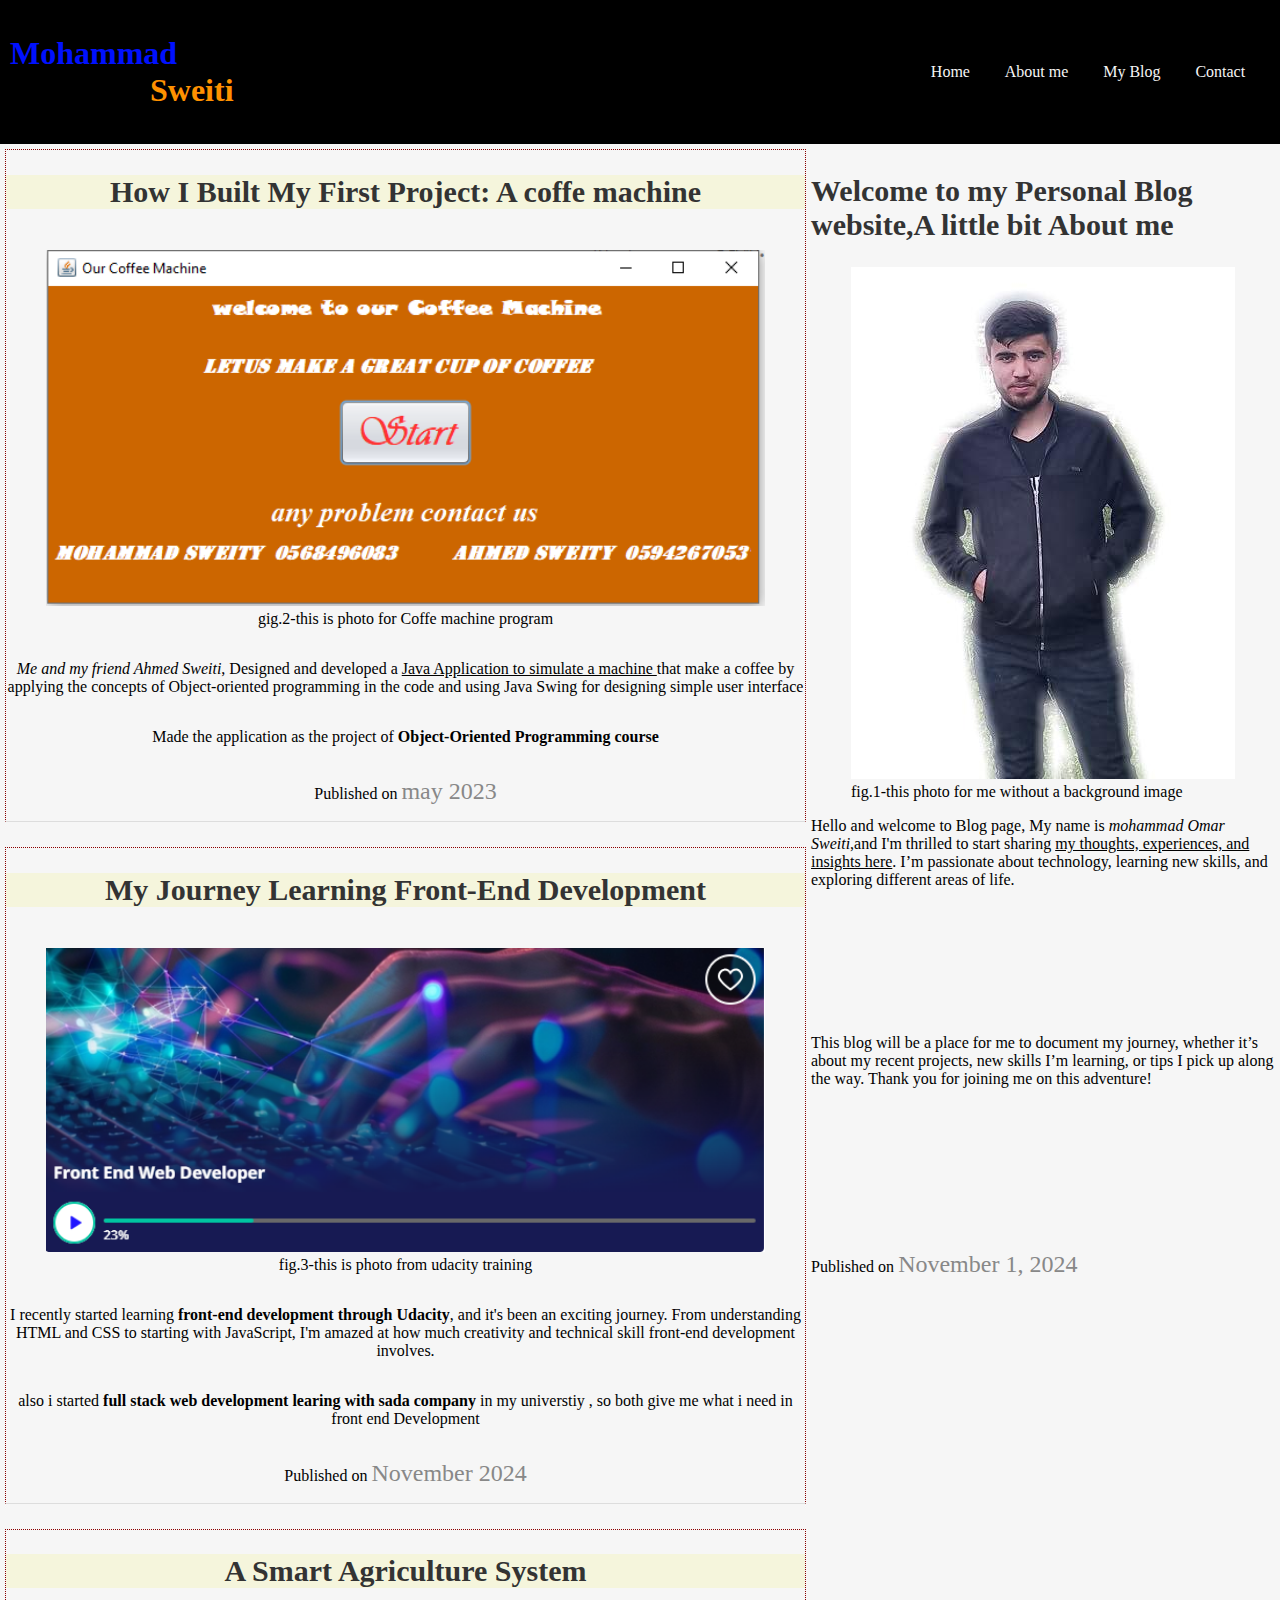
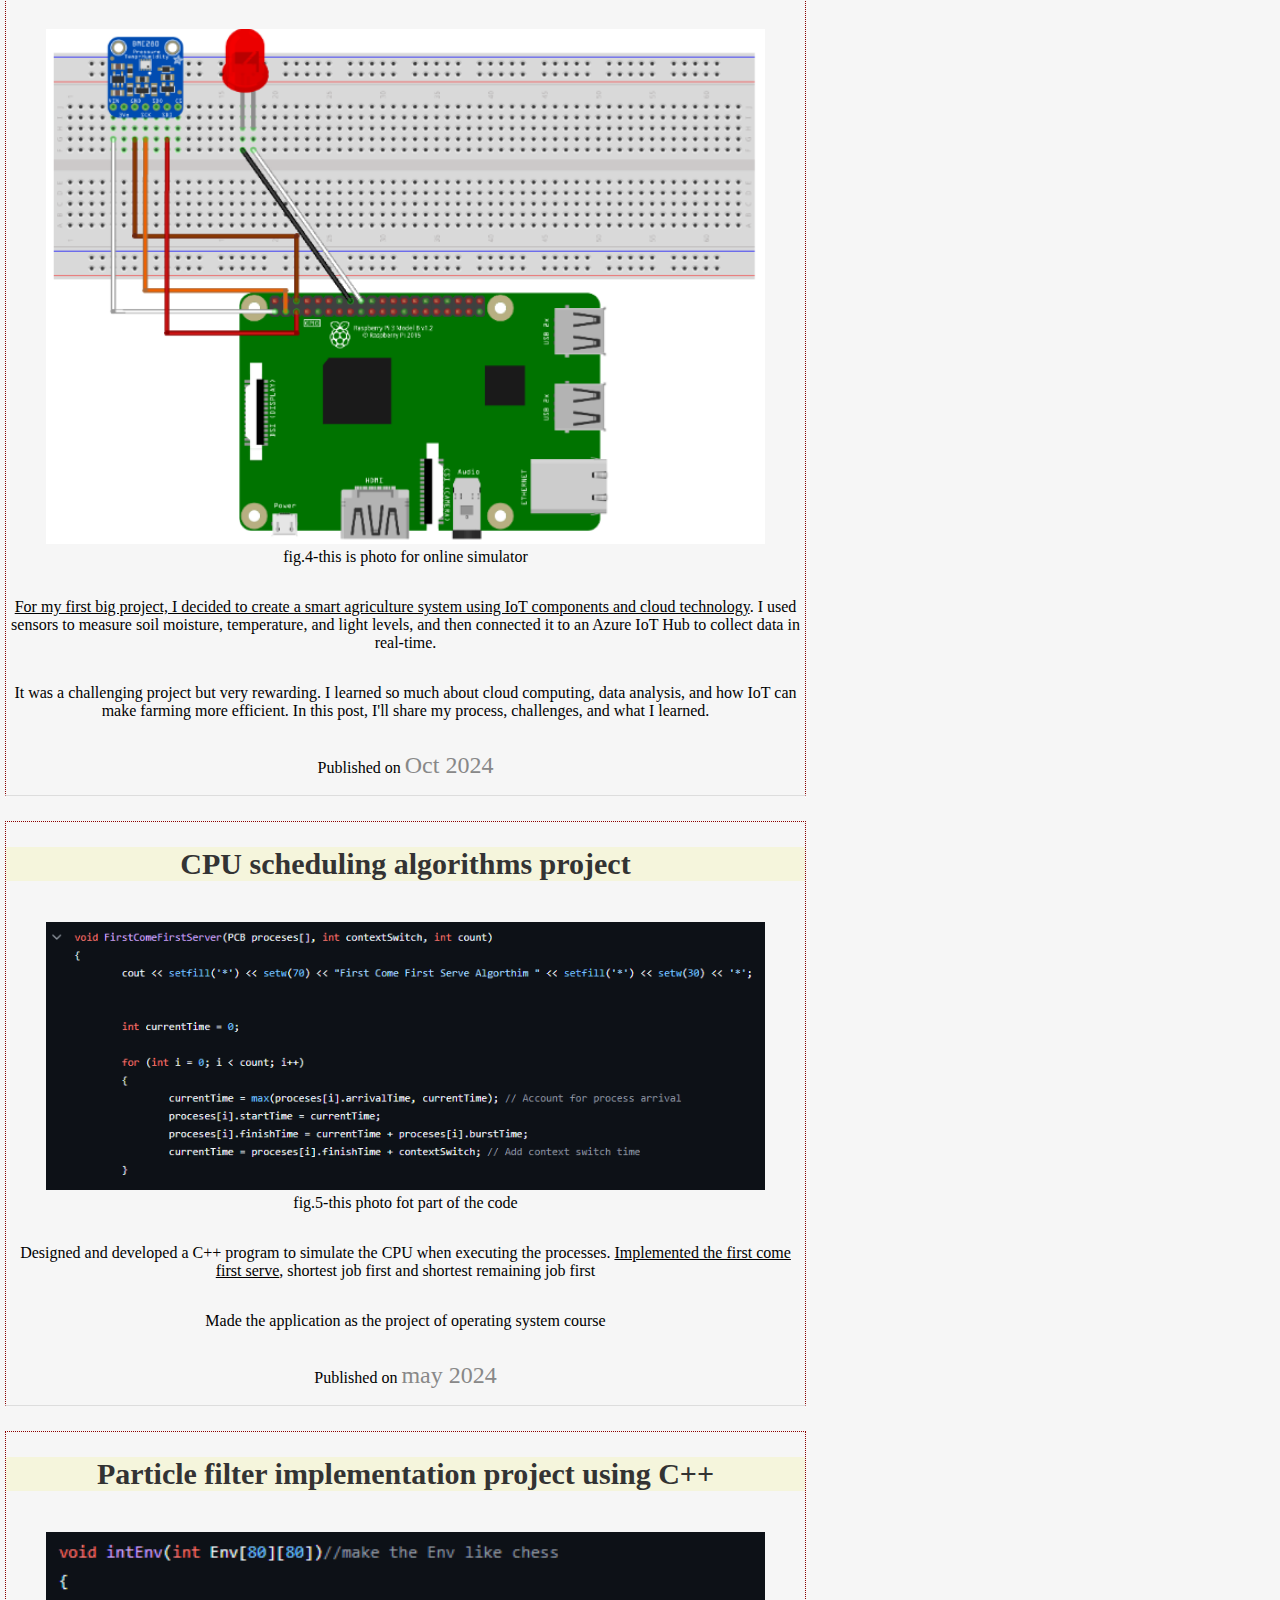
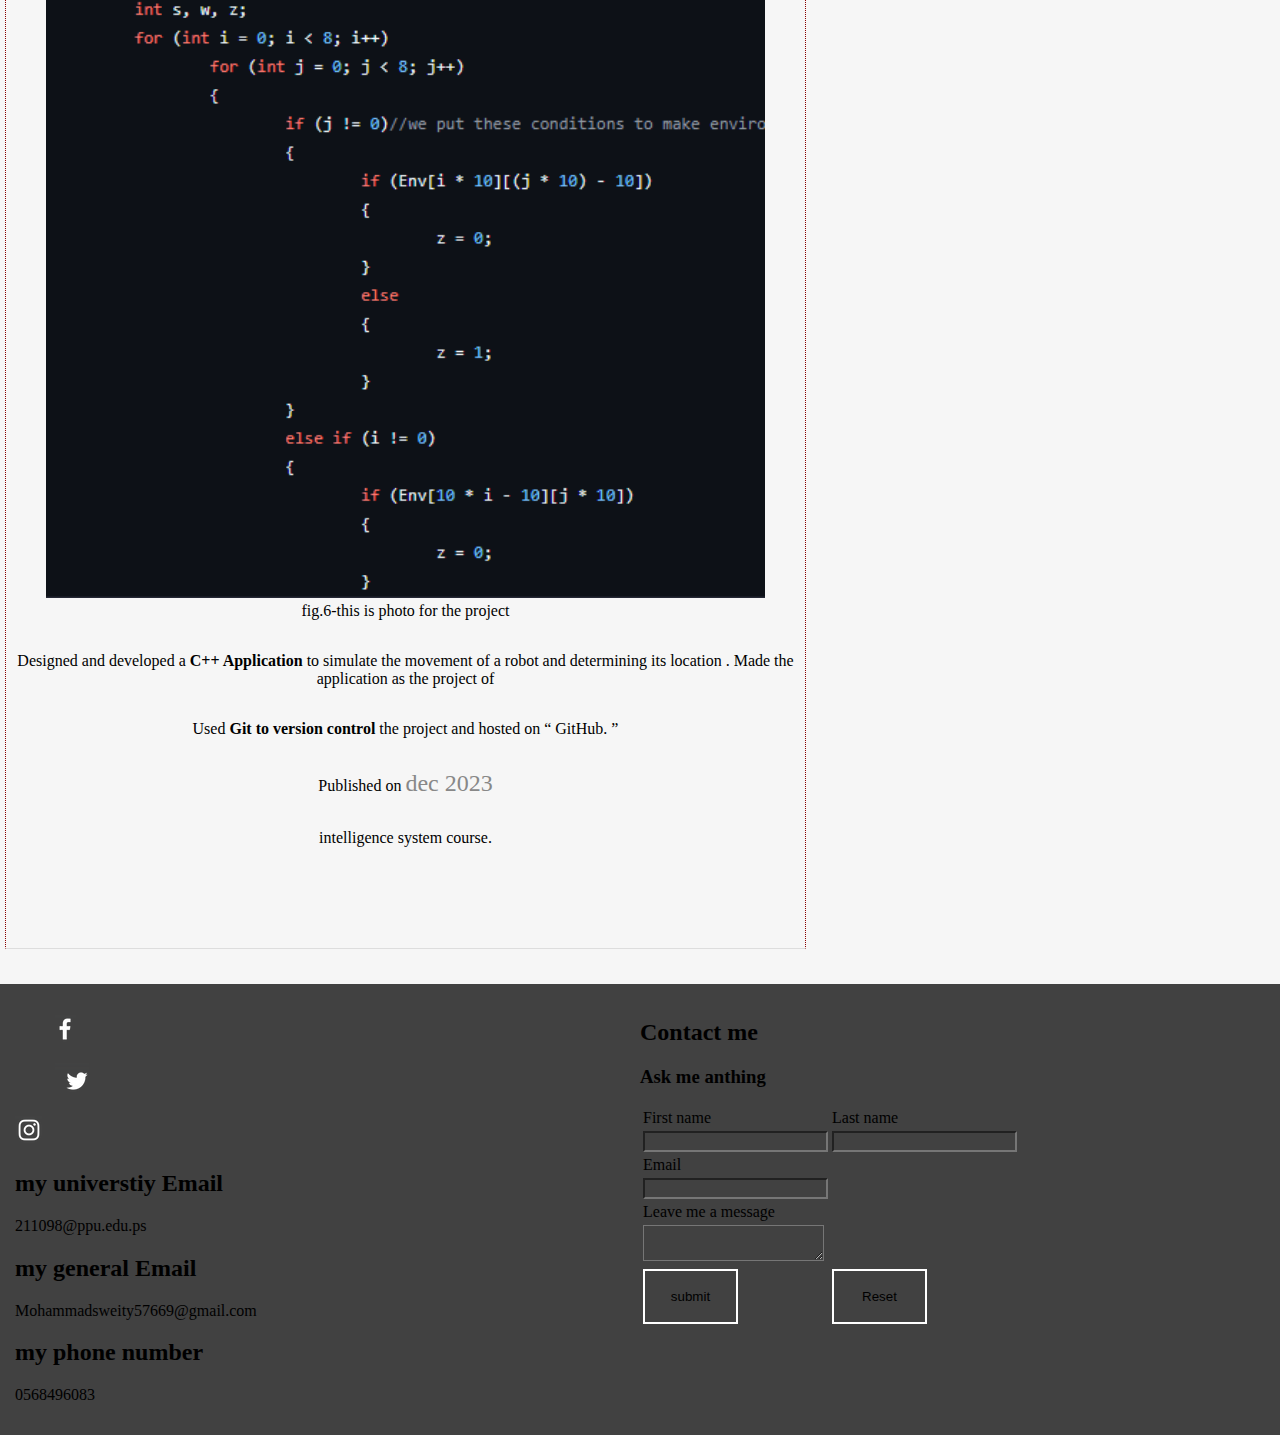
<file: index.html>
<!DOCTYPE html>
<html lang="en">
  <head>
    <meta charset="UTF-8" />
    <meta name="viewport" content="width=device-width, initial-scale=1.0" />
    <meta name="author" content="Mohammad Sweiti" />
    <meta
      name="description"
      content="this is my personal blog page, I'm sharing here my education, learing ,hopies and any thing related to me"
    />
    <title>Mohammad Sweiti</title>
    <link rel="stylesheet" href="./CSS/style1.css" />
    <link rel="stylesheet" href="./CSS/blog-style.css" />
    <link rel="stylesheet" href="./CSS/footer-desing.css" />
  </head>
  <body>
    <header>
      <h1>
        <a class="name" href="index.html">
          Mohammad <br />
          <span class="logo"> Sweiti</span></a
        >
      </h1>
      <nav>
        <ul>
          <li>
            <a href="index.html">Home</a>
            <a href="./html/about-me.html">About me </a>
            <a href="./html/blogs.html">My Blog</a>
            <a href="#Contact">Contact</a>
          </li>
        </ul>
      </nav>
    </header>
    <main class="content">
      <section class="posts-me">
        <h2 class="heading-me">
          Welcome to my <b>Personal Blog website</b>,A little bit About me
        </h2>
        <figure>
        <img class="post-img-me" src="./assets/me.jpeg" alt="my photo" />
        <figcaption>fig.1-this photo for me without a background image </figcaption>
      </figure>
        <p class="par1-me">
          Hello and welcome to Blog page, My name is
          <em> mohammad Omar Sweiti</em>,and I'm thrilled to start sharing
          <u> my thoughts, experiences, and insights here</u>. I’m passionate
          about technology, learning new skills, and exploring different areas
          of life.
        </p>
        <p class="par2-me">
          This blog will be a place for me to document my journey, whether it’s
          about my recent projects, new skills I’m learning, or tips I pick up
          along the way. Thank you for joining me on this adventure!
        </p>
        <p class="par3-me">
          Published on <span class="date">November 1, 2024</span>
        </p>
      </section>
      <aside class="first-aside">
        <section class="posts">
          <h2 class="heading">
            How I Built My <strong>First Project</strong>: A coffe machine
          </h2>
          <figure>
          <img
            class="post-img"
            src="./assets/CoffeMachine.png"
            alt="Coffee machine photo"
          />
          <figcaption>gig.2-this is photo for Coffe machine program</figcaption>
        </figure>
          <p class="par1">
            <i> Me and my friend Ahmed Sweiti</i>, Designed and developed a
            <u> Java Application to simulate a machine </u>that make a coffee by
            applying the concepts of Object-oriented programming in the code and
            using Java Swing for designing simple user interface
          </p>
          <p class="par2">
            Made the application as the project of
            <b>Object-Oriented Programming course</b>
          </p>
          <p class="par3">Published on <span class="date">may 2023 </span></p>
        </section>
        <section class="posts">
          <h2 class="heading">My Journey Learning Front-End Development</h2>
          <figure>
          <img
            class="post-img"
            src="./assets/front-end.png"
            alt="Coffee machine photo"
          />
          <figcaption>fig.3-this is photo from udacity training</figcaption>
        </figure>
          <p class="par1">
            I recently started learning
            <b>front-end development through Udacity</b>, and it's been an
            exciting journey. From understanding HTML and CSS to starting with
            JavaScript, I'm amazed at how much creativity and technical skill
            front-end development involves.
          </p>
          <p class="par2">
            also i started
            <b> full stack web development learing with sada company</b> in my
            universtiy , so both give me what i need in front end Development
          </p>
          <p class="par3">
            Published on <span class="date">November 2024 </span>
          </p>
        </section>
        <section class="posts">
          <h2 class="heading">A Smart Agriculture System</h2>
          <figure>
          <img
            class="post-img"
            src="./assets/rapbery pi.png"
            alt="Coffee machine photo"
          />
          <figcaption>fig.4-this is photo for online simulator </figcaption>
        </figure>
          <p class="par1">
            <u>
              For my first big project, I decided to create a smart agriculture
              system using IoT components and cloud technology</u
            >. I used sensors to measure soil moisture, temperature, and light
            levels, and then connected it to an Azure IoT Hub to collect data in
            real-time.
          </p>
          <p class="par2">
            It was a challenging project but very rewarding. I learned so much
            about cloud computing, data analysis, and how IoT can make farming
            more efficient. In this post, I'll share my process, challenges, and
            what I learned.
          </p>
          <p class="par3">Published on <span class="date">Oct 2024 </span></p>
        </section>
        <section class="posts">
          <h2 class="heading">CPU scheduling algorithms project</h2>
          <figure>
          <img class="post-img" src="./assets/cpu.png" alt="c++ code" />
          <figcaption>fig.5-this photo fot part of the code</figcaption>
        </figure>
          <p class="par1">
            Designed and developed a C++ program to simulate the CPU when
            executing the processes.
            <u> Implemented the first come first serve</u>, shortest job first
            and shortest remaining job first
          </p>
          <p class="par2">
            Made the application as the project of operating system course
          </p>
          <p class="par3">Published on <span class="date">may 2024 </span></p>
        </section>
        <section class="posts">
          <h2 class="heading">
            Particle filter implementation project using C++
          </h2>
          <figure>
          <img class="post-img" src="./assets/particle.png" alt="c++ code" />
          <figcaption>fig.6-this is photo for the project</figcaption>
        </figure>
          <p class="par1">

            Designed and developed a <b> C++ Application </b>to simulate the
            movement of a robot and determining its location . Made the
            application as the project of <blockquote cite="https://reg.ppu.edu"> intelligence system course.</blockquote>
          </p>
          <p class="par2">
            Used <b> Git to version control</b> the project and hosted on
            <q cite="www.github.com">
            GitHub.
          </q>
          </p>
          <p class="par3">Published on <span class="date">dec 2023</span></p>
        </section>
      </aside>
    </main>
    <footer>
      <aside class="second-aside">
        <section class="socail-media">
        <blockquote cite="www.facebook.com">  <a href=""><img src="../assets/facebook.png" alt="facebook" /></a></blockquote>
        <blockquote cite="www.instegram.com">  <a href=""><img src="../assets/telegram.png" alt="telegram" /></a></blockquote>
          <a href=""><img src="../assets/ins.png" alt="instegram" /></a>
        </section>
        <h2>my universtiy Email</h2>
        <p>211098@ppu.edu.ps</p>
        <h2>my general Email</h2>
        <p>Mohammadsweity57669@gmail.com</p>
        <h2>my phone number</h2>
        <p>0568496083</p>
      </aside>
      <section class="right-footer" id="Contact">
        <h2>Contact me</h2>
        <h3>Ask me anthing</h3>
        <form action="">
          <table>
            <tbody>
              <tr>
                <td><label for="fname">First name </label></td>
                <td><label for="Lname">Last name </label></td>
              </tr>
              <tr>
                <td><input type="text" name="fname" id="fname" /></td>
                <td><input type="text" name="lname" id="Lname" /></td>
              </tr>
              <tr>
                <td colspan="2"><label for="Cemail">Email</label></td>
              </tr>
              <tr>
                <td colspan="2">
                  <input type="email" id="Cemail" name="email" required />
                </td>
              </tr>
              <tr>
                <td colspan="2">
                  <label for="mes">Leave me a message </label>
                </td>
              </tr>
              <tr>
                <td colspan="2">
                  <textarea name="message" id="mes"></textarea>
                </td>
              </tr>
            </tbody>
            <tfoot>
              <tr>
                <td>
                  <input type="submit" value="submit" />
                </td>
                <td>
                  <input type="reset" />
                </td>
              </tr>
            </tfoot>
          </table>
        </form>
      </section>
    </footer>
  </body>
</html>
</file>
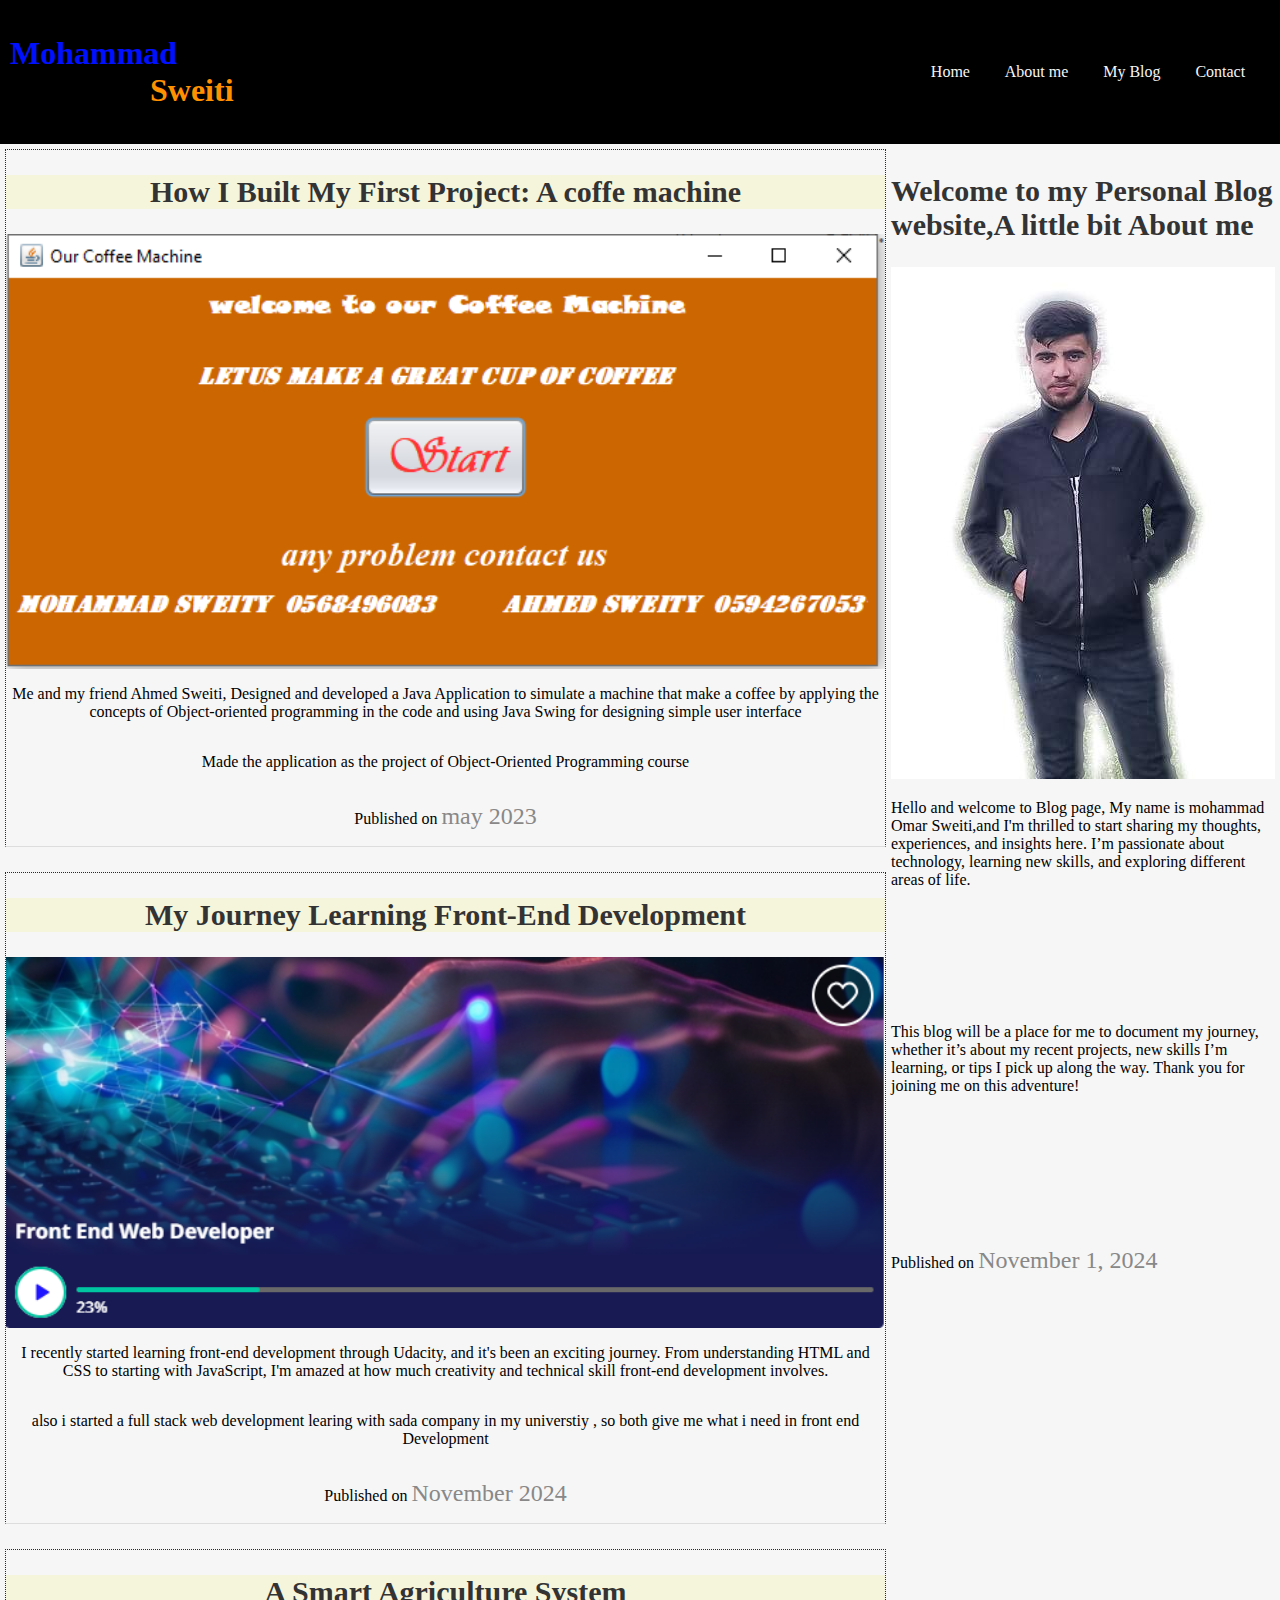
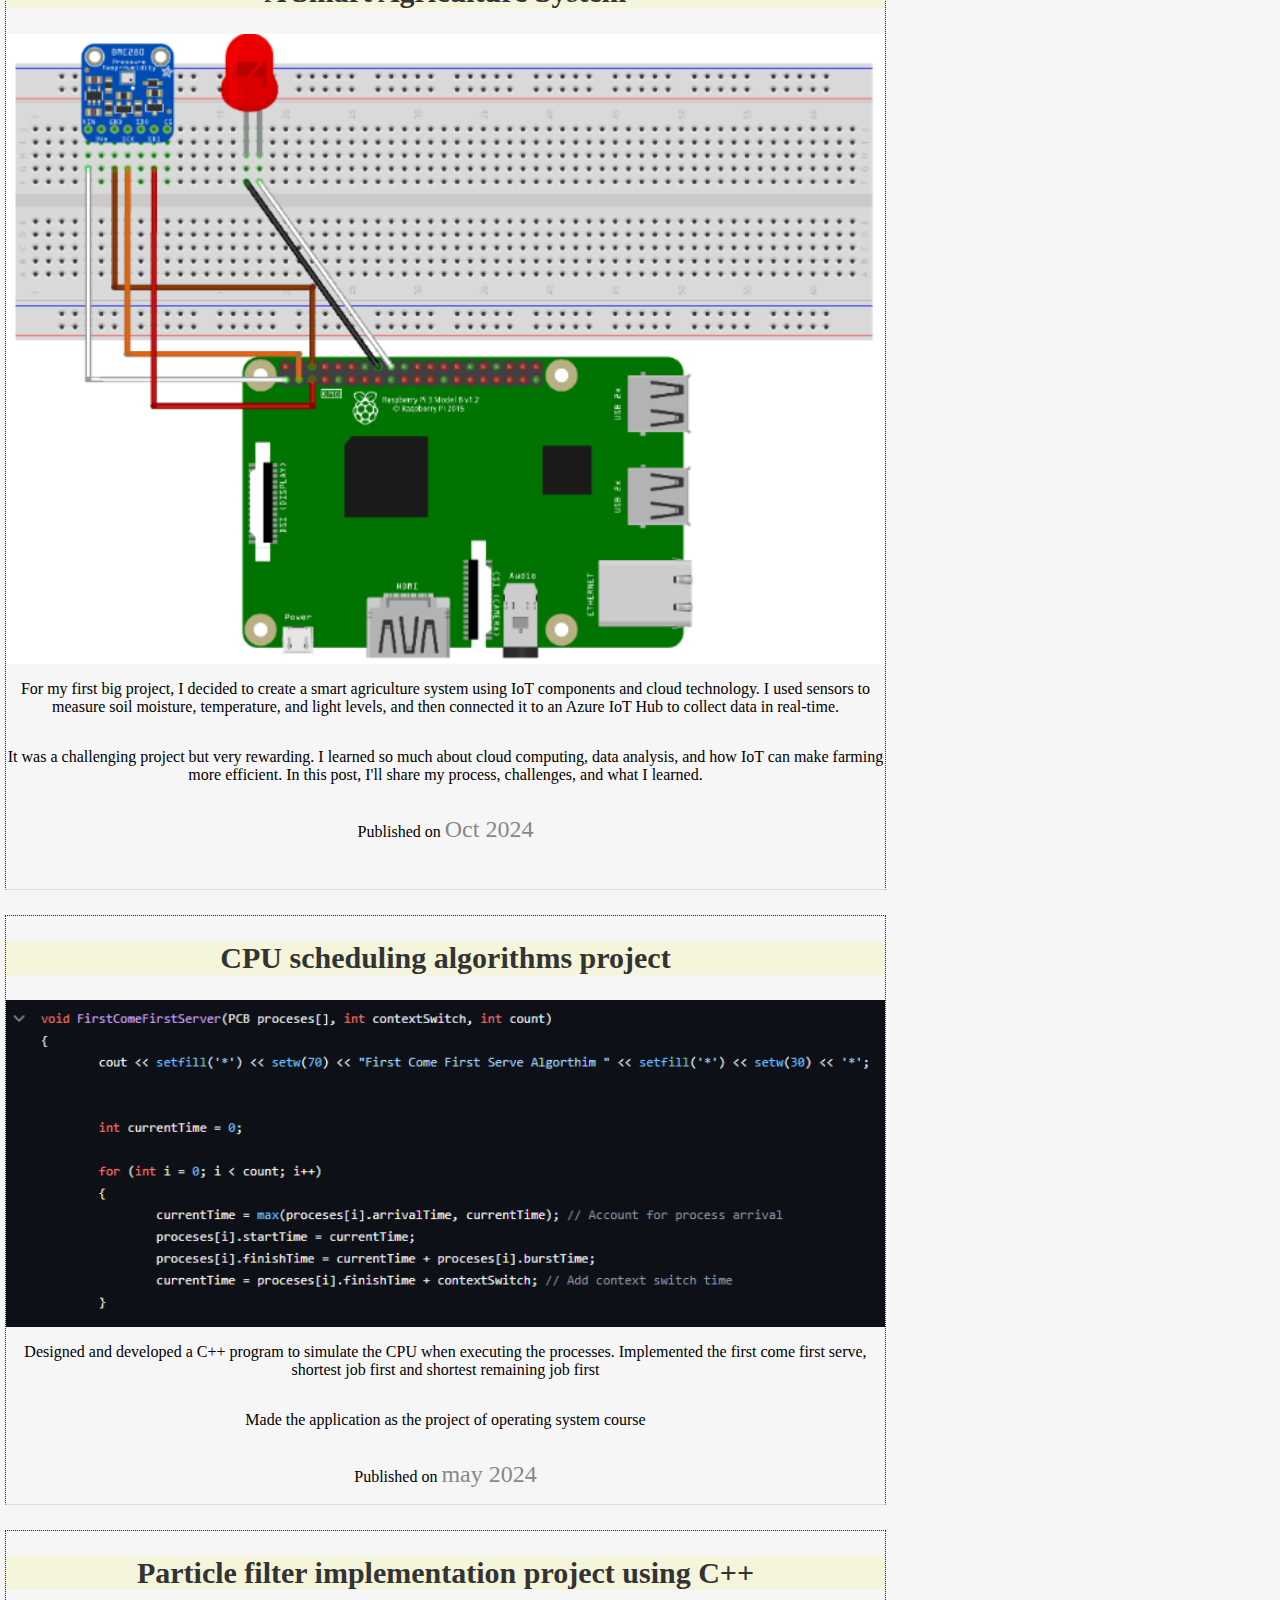
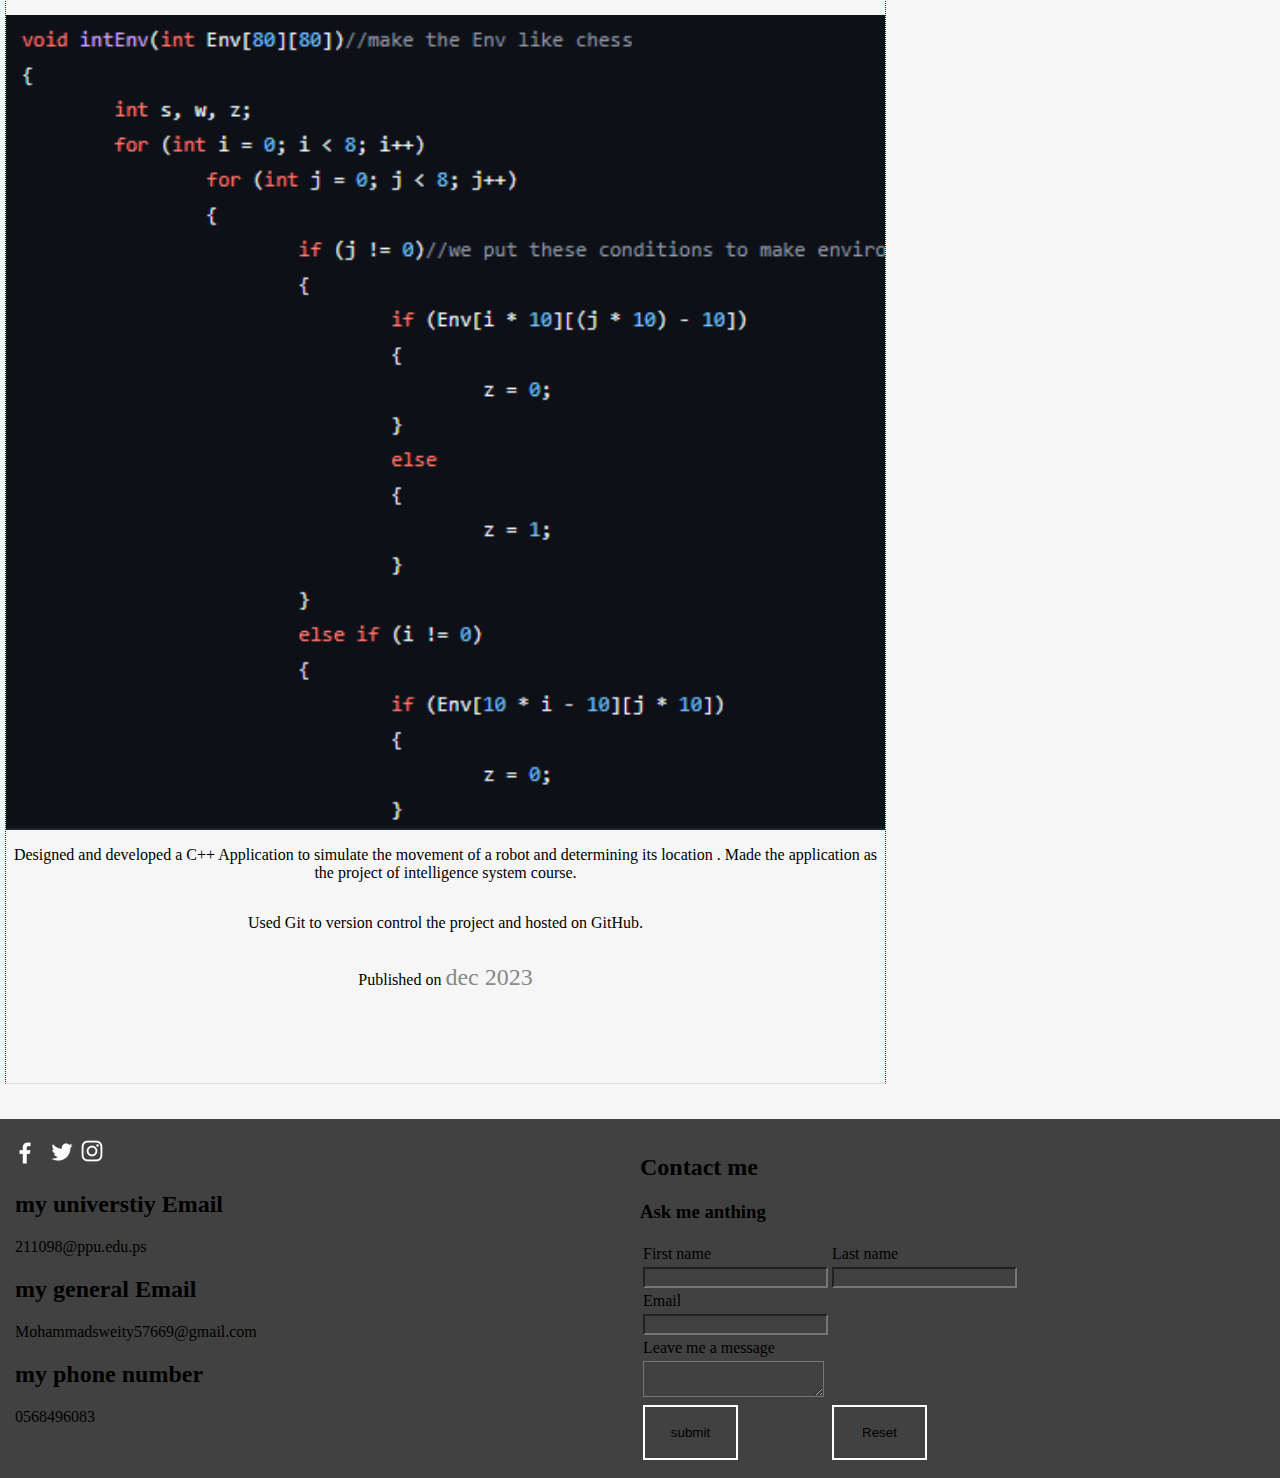
<file: html/index.html>
<!DOCTYPE html>
<html lang="en">
  <head>
    <meta charset="UTF-8" />
    <meta name="viewport" content="width=device-width, initial-scale=1.0" />
    <meta name="author" content="Mohammad Sweiti" />
    <meta
      name="description"
      content="this is my personal blog page, I'm sharing here my education, learing ,hopies and any thing related to me"
    />
    <title>Mohammad Sweiti</title>
    <link rel="stylesheet" href="../CSS/style1.css" />
    <link rel="stylesheet" href="../CSS/blog-style.css" />
    <link rel="stylesheet" href="../CSS/footer-desing.css" />
  </head>
  <body>
    <header>
      <h1>
        <a class="name" href="index.html">
          Mohammad <br />
          <span class="logo"> Sweiti</span></a
        >
      </h1>
      <nav>
        <ul>
          <li>
            <a href="index.html">Home</a>
            <a href="about-me.html">About me </a>
            <a href="blogs.html">My Blog</a>
            <a href="#Contact">Contact</a>
          </li>
        </ul>
      </nav>
    </header>
    <main class="content">
      <section class="posts-me">
        <h2 class="heading-me">
          Welcome to my Personal Blog website,A little bit About me
        </h2>
        <img class="post-img-me" src="../assets/me.jpeg" alt="my photo" />
        <p class="par1-me">
          Hello and welcome to Blog page, My name is mohammad Omar Sweiti,and
          I'm thrilled to start sharing my thoughts, experiences, and insights
          here. I’m passionate about technology, learning new skills, and
          exploring different areas of life.
        </p>
        <p class="par2-me">
          This blog will be a place for me to document my journey, whether it’s
          about my recent projects, new skills I’m learning, or tips I pick up
          along the way. Thank you for joining me on this adventure!
        </p>
        <p class="par3-me">
          Published on <span class="date">November 1, 2024</span>
        </p>
      </section>
      <aside class="first-aside">
        <section class="posts">
          <h2 class="heading">How I Built My First Project: A coffe machine</h2>
          <img
            class="post-img"
            src="../assets/CoffeMachine.png"
            alt="Coffee machine photo"
          />
          <p class="par1">
            Me and my friend Ahmed Sweiti, Designed and developed a Java
            Application to simulate a machine that make a coffee by applying the
            concepts of Object-oriented programming in the code and using Java
            Swing for designing simple user interface
          </p>
          <p class="par2">
            Made the application as the project of Object-Oriented Programming
            course
          </p>
          <p class="par3">Published on <span class="date">may 2023 </span></p>
        </section>
        <section class="posts">
          <h2 class="heading">My Journey Learning Front-End Development</h2>
          <img
            class="post-img"
            src="../assets/front-end.png"
            alt="Coffee machine photo"
          />
          <p class="par1">
            I recently started learning front-end development through Udacity,
            and it's been an exciting journey. From understanding HTML and CSS
            to starting with JavaScript, I'm amazed at how much creativity and
            technical skill front-end development involves.
          </p>
          <p class="par2">
            also i started a full stack web development learing with sada
            company in my universtiy , so both give me what i need in front end
            Development
          </p>
          <p class="par3">
            Published on <span class="date">November 2024 </span>
          </p>
        </section>
        <section class="posts">
          <h2 class="heading">A Smart Agriculture System</h2>
          <img
            class="post-img"
            src="../assets/rapbery pi.png"
            alt="Coffee machine photo"
          />
          <p class="par1">
            For my first big project, I decided to create a smart agriculture
            system using IoT components and cloud technology. I used sensors to
            measure soil moisture, temperature, and light levels, and then
            connected it to an Azure IoT Hub to collect data in real-time.
          </p>
          <p class="par2">
            It was a challenging project but very rewarding. I learned so much
            about cloud computing, data analysis, and how IoT can make farming
            more efficient. In this post, I'll share my process, challenges, and
            what I learned.
          </p>
          <p class="par3">Published on <span class="date">Oct 2024 </span></p>
        </section>
        <section class="posts">
          <h2 class="heading">CPU scheduling algorithms project</h2>
          <img class="post-img" src="../assets/cpu.png" alt="c++ code" />
          <p class="par1">
            Designed and developed a C++ program to simulate the CPU when
            executing the processes. Implemented the first come first serve,
            shortest job first and shortest remaining job first
          </p>
          <p class="par2">
            Made the application as the project of operating system course
          </p>
          <p class="par3">Published on <span class="date">may 2024 </span></p>
        </section>
        <section class="posts">
          <h2 class="heading">
            Particle filter implementation project using C++
          </h2>
          <img class="post-img" src="../assets/particle.png" alt="c++ code" />
          <p class="par1">
            Designed and developed a C++ Application to simulate the movement of
            a robot and determining its location . Made the application as the
            project of intelligence system course.
          </p>
          <p class="par2">
            Used Git to version control the project and hosted on GitHub.
          </p>
          <p class="par3">Published on <span class="date">dec 2023</span></p>
        </section>
      </aside>
    </main>
    <footer>
      <aside class="second-aside">
        <section class="socail-media">
          <a href=""><img src="../assets/facebook.png" alt="" /></a>
          <a href=""><img src="../assets/telegram.png" alt="" /></a>
          <a href=""><img src="../assets/ins.png" alt="" /></a>
        </section>
        <h2>my universtiy Email</h2>
        <p>211098@ppu.edu.ps</p>
        <h2>my general Email</h2>
        <p>Mohammadsweity57669@gmail.com</p>
        <h2>my phone number</h2>
        <p>0568496083</p>
      </aside>
      <section class="right-footer" id="Contact">
        <h2>Contact me</h2>
        <h3>Ask me anthing</h3>
        <form action="">
          <table>
            <tbody>
              <tr>
                <td><label for="fname">First name </label></td>
                <td><label for="Lname">Last name </label></td>
              </tr>
              <tr>
                <td><input type="text" name="fname" id="fname" /></td>
                <td><input type="text" name="lname" id="Lname" /></td>
              </tr>
              <tr>
                <td colspan="2"><label for="Cemail">Email</label></td>
              </tr>
              <tr>
                <td colspan="2">
                  <input type="email" id="Cemail" name="email" required />
                </td>
              </tr>
              <tr>
                <td colspan="2">
                  <label for="mes">Leave me a message </label>
                </td>
              </tr>
              <tr>
                <td colspan="2">
                  <textarea name="message" id="mes"></textarea>
                </td>
              </tr>
            </tbody>
            <tfoot>
              <tr>
                <td>
                  <input type="submit" value="submit" />
                </td>
                <td>
                  <input type="reset" />
                </td>
              </tr>
            </tfoot>
          </table>
        </form>
      </section>
    </footer>
  </body>
</html>
</file>
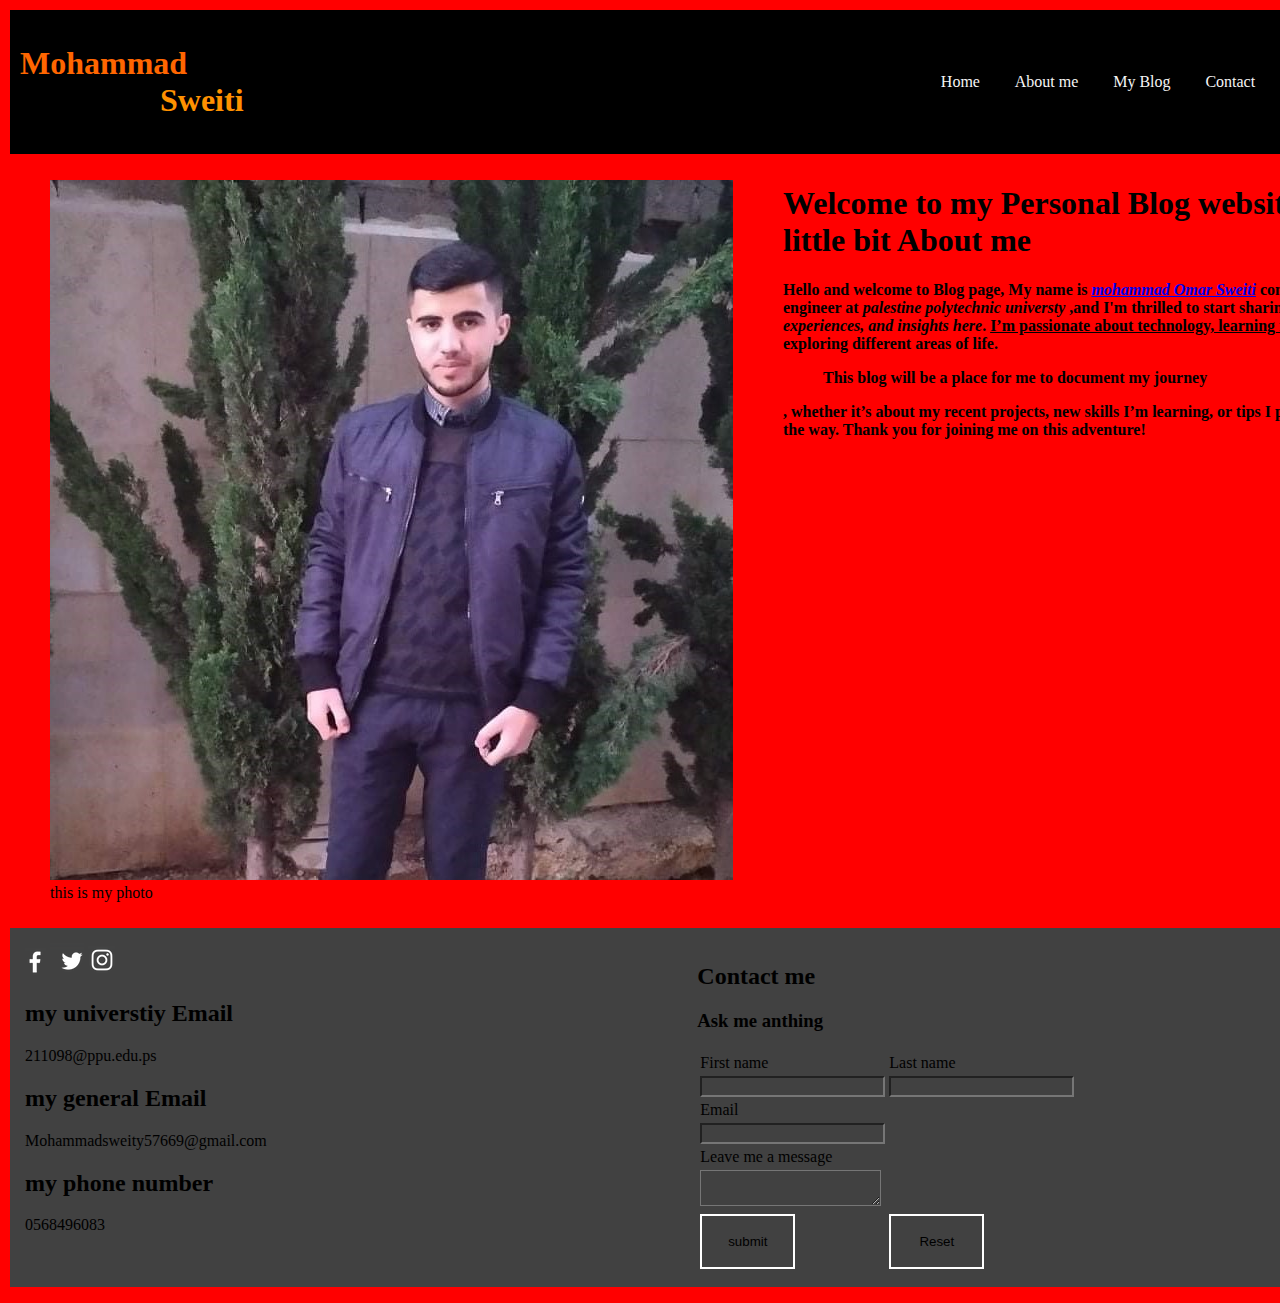
<file: html/about-me.html>
<!DOCTYPE html>
<html lang="en">
  <head>
    <meta charset="UTF-8" />
    <meta name="viewport" content="width=device-width, initial-scale=1.0" />
    <title>about me</title>
    <link rel="stylesheet" href="../CSS/about-me-style.css" />
  </head>
  <body>
    <header>
      <h1>
        <a class="name" href="">
          Mohammad <br />
          <span class="logo"> Sweiti</span></a
        >
      </h1>
      <nav>
        <ul>
          <li>
            <a href="../index.html">Home</a>
            <a href="about-me.html">About me </a>
            <a href="blogs.html">My Blog</a>
            <a href="#Contact">Contact</a>
          </li>
        </ul>
      </nav>
    </header>
    <aside class="right">
      <figure>
        <img src="../assets/fullme.jpeg" alt="me" class="mefull" />
        <figcaption>this is my photo</figcaption>
      </figure>
    </aside>
    <aside class="left">
      <h1>Welcome to my Personal Blog website,A little bit About me</h1>
      <p class="par">
        <b>
          Hello and welcome to Blog page, My name is
          <em><a href="about-me.html"> mohammad Omar Sweiti</a></em> computer
          system engineer at <em>palestine polytechnic universty </em>,and I'm
          thrilled to start sharing my
          <i> thoughts, experiences, and insights here</i>.
          <u> I’m passionate about technology, learning new skills</u>, and
          exploring different areas of life.
          <blockquote cite="../index.html">
            This blog will be a place for me to document my journey
          </blockquote>
          , whether it’s about my recent projects, new skills I’m learning, or
          tips I pick up along the way. Thank you for joining me on this
          adventure!</b
        >
      </p>
    </aside>
    <footer>
      <aside class="second-aside">
        <section class="socail-media">
          <a href=""><img src="../assets/facebook.png" alt="" /></a>
          <a href=""><img src="../assets/telegram.png" alt="" /></a>
          <a href=""><img src="../assets/ins.png" alt="" /></a>
        </section>
        <h2>my universtiy Email</h2>
        <p>211098@ppu.edu.ps</p>
        <h2>my general Email</h2>
        <p>Mohammadsweity57669@gmail.com</p>
        <h2>my phone number</h2>
        <p>0568496083</p>
      </aside>
      <section class="right-footer" id="Contact">
        <h2>Contact me</h2>
        <h3>Ask me anthing</h3>
        <form action="">
          <table>
            <tbody>
              <tr>
                <td><label for="fname">First name </label></td>
                <td><label for="Lname">Last name </label></td>
              </tr>
              <tr>
                <td><input type="text" name="fname" id="fname" /></td>
                <td><input type="text" name="lname" id="Lname" /></td>
              </tr>
              <tr>
                <td colspan="2"><label for="Cemail">Email</label></td>
              </tr>
              <tr>
                <td colspan="2">
                  <input type="email" id="Cemail" name="email" required />
                </td>
              </tr>
              <tr>
                <td colspan="2">
                  <label for="mes">Leave me a message </label>
                </td>
              </tr>
              <tr>
                <td colspan="2">
                  <textarea name="message" id="mes"></textarea>
                </td>
              </tr>
            </tbody>
            <tfoot>
              <tr>
                <td>
                  <input type="submit" value="submit" />
                </td>
                <td>
                  <input type="reset" />
                </td>
              </tr>
            </tfoot>
          </table>
        </form>
      </section>
    </footer>
  </body>
</html>
</file>
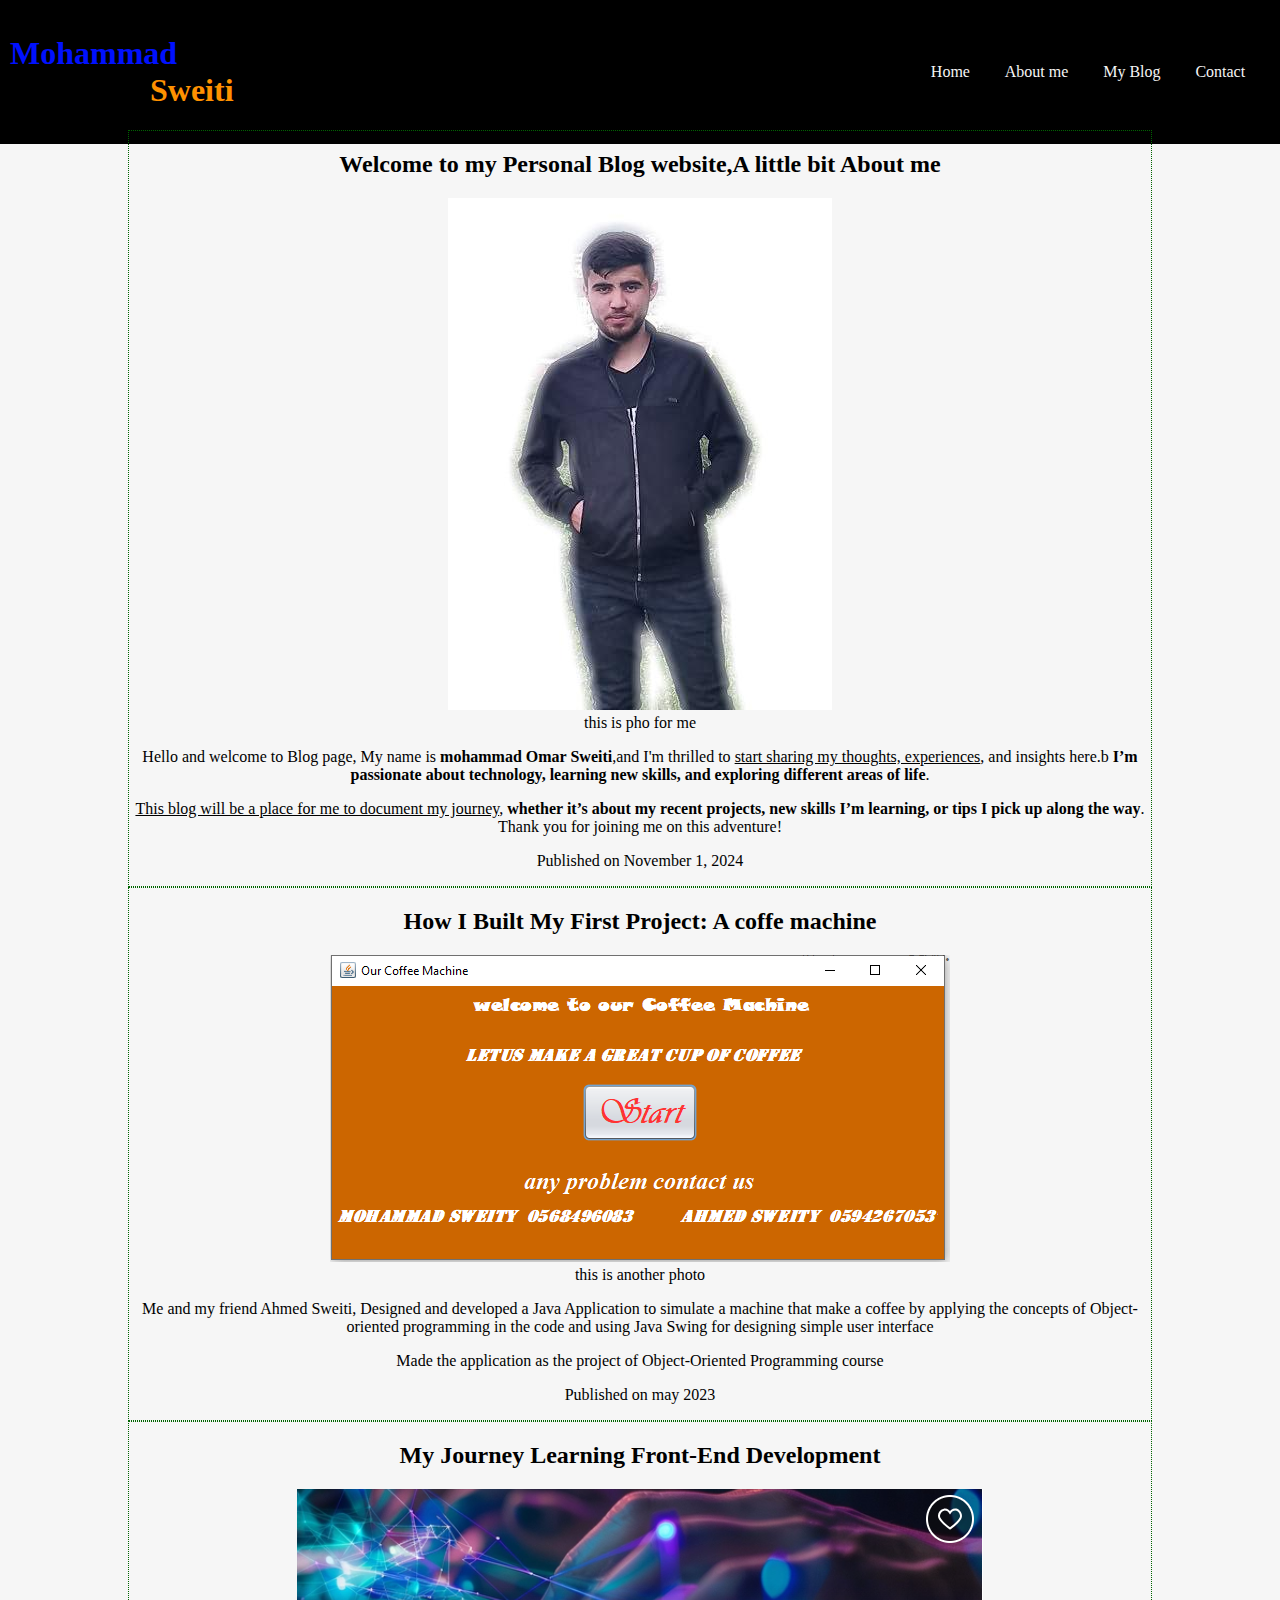
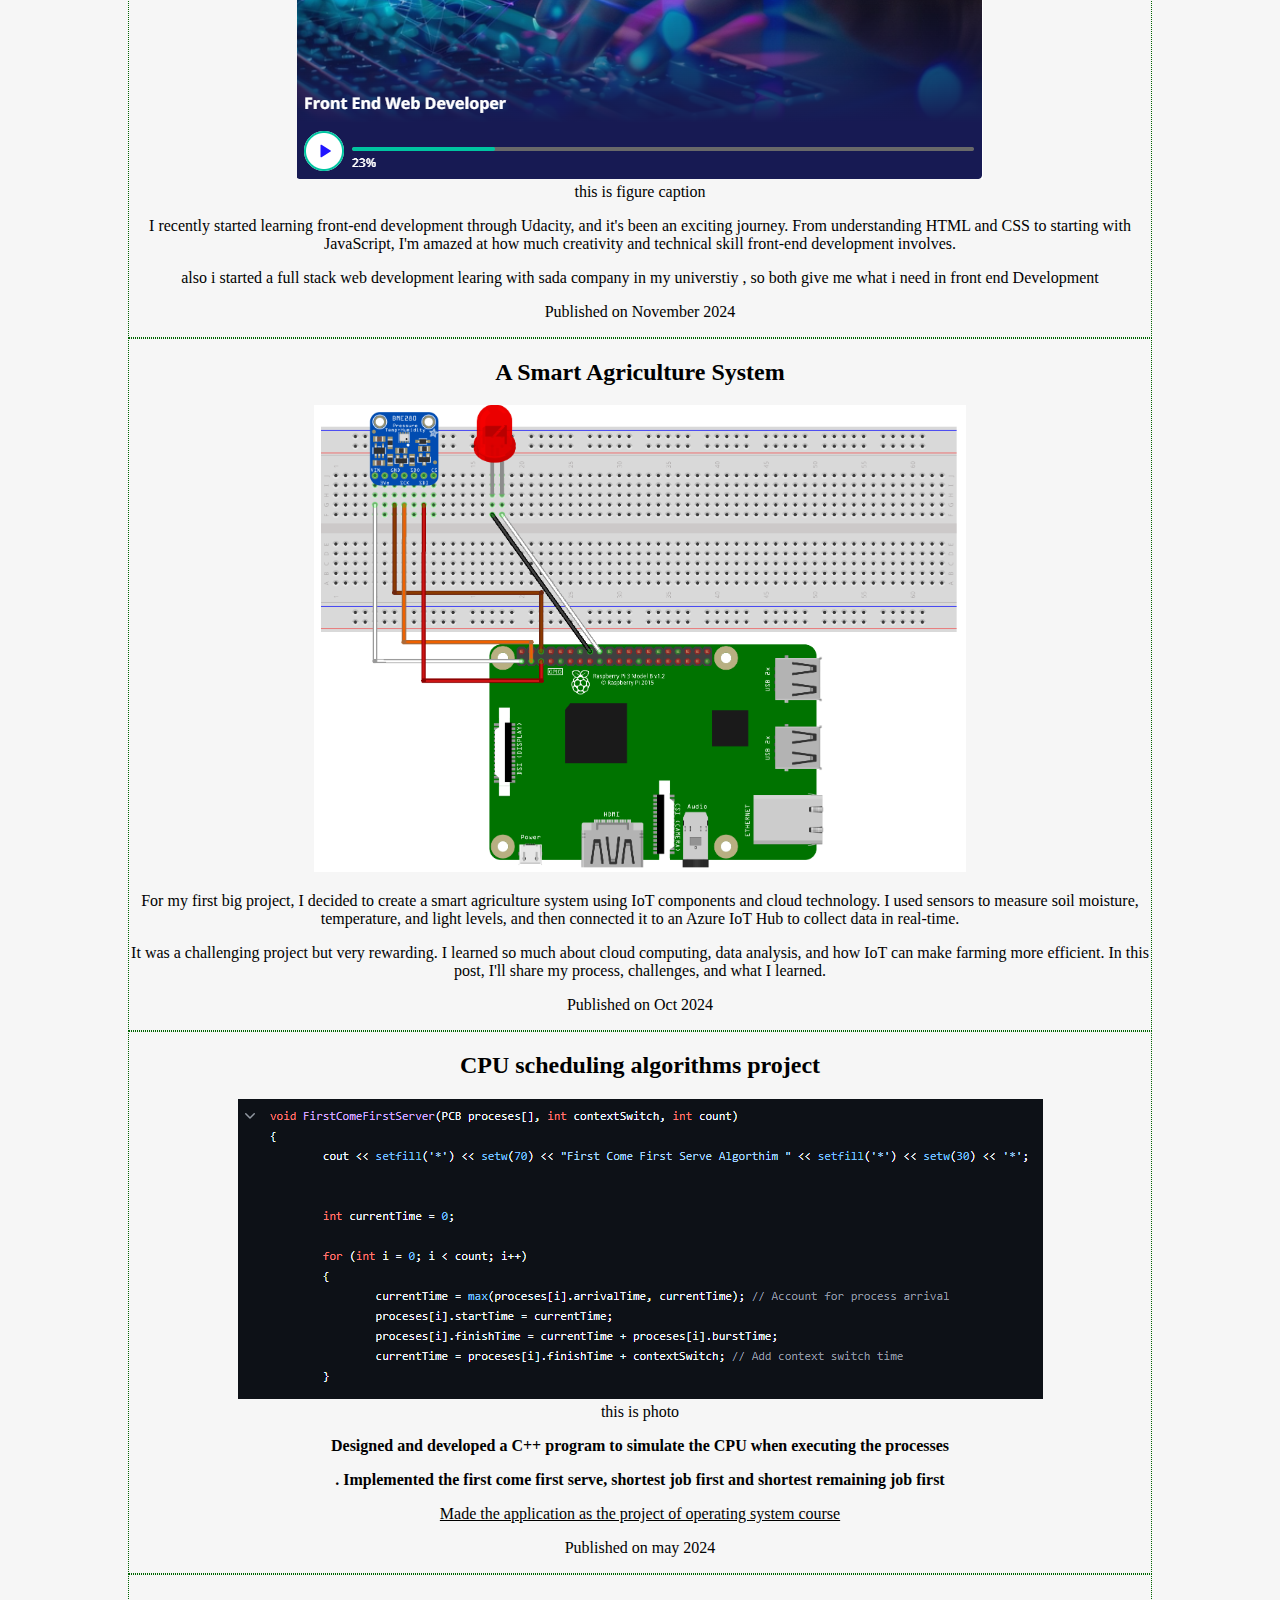
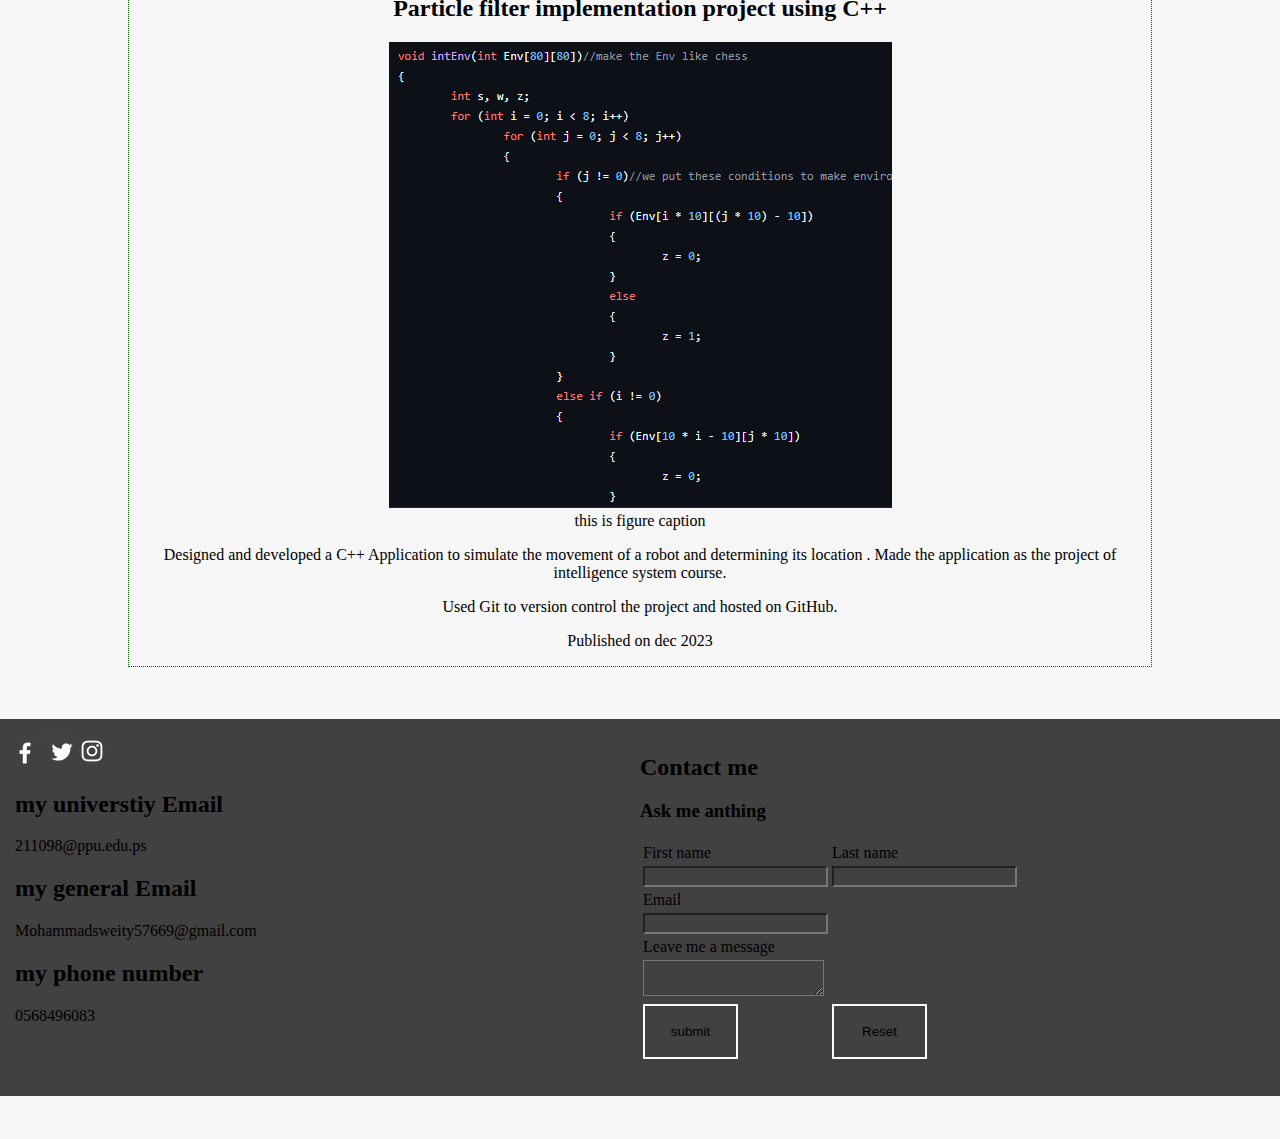
<file: html/blogs.html>
<!DOCTYPE html>
<html lang="en">
  <head>
    <meta charset="UTF-8" />
    <meta name="viewport" content="width=device-width, initial-scale=1.0" />
    <title>my blogs</title>
    <link rel="stylesheet" href="../CSS/blogs-style.css" />
  </head>
  <body>
    <header>
      <h1>
        <a class="name" href="../index.html">
          Mohammad <br />
          <span class="logo"> Sweiti</span></a
        >
      </h1>
      <nav>
        <ul>
          <li>
            <a href="../index.html">Home</a>
            <a href="about-me.html">About me </a>
            <a href="blogs.html">My Blog</a>
            <a href="#Contact">Contact</a>
          </li>
        </ul>
      </nav>
    </header>
    <main class="content">
      <section class="posts">
        <h2 class="heading">
          Welcome to my Personal Blog website,A little bit About me
        </h2>
        <figure>
          <img class="post-img" src="../assets/me.jpeg" alt="my photo" />
          <figcaption>this is pho for me</figcaption>
        </figure>
        <p class="par1-me">
          Hello and welcome to Blog page, My name is
          <b> mohammad Omar Sweiti</b>,and I'm thrilled to
          <u>start sharing my thoughts, experiences</u>, and insights here.b
          <b>
            I’m passionate about technology, learning new skills, and exploring
            different areas of life</b
          >.
        </p>
        <p class="par2">
          <u>This blog will be a place for me to document my journey</u>,
          <b
            >whether it’s about my recent projects, new skills I’m learning, or
            tips I pick up along the way</b
          >. Thank you for joining me on this adventure!
        </p>
        <p class="par3">
          Published on <span class="date">November 1, 2024</span>
        </p>
      </section>
      <section class="posts">
        <h2 class="heading">How I Built My First Project: A coffe machine</h2>
        <figure>
          <img
            class="post-img"
            src="../assets/CoffeMachine.png"
            alt="Coffee machine photo"
          />
          <figcaption>this is another photo</figcaption>
        </figure>
        <p class="par1">
          Me and my friend Ahmed Sweiti, Designed and developed a Java
          Application to simulate a machine that make a coffee by applying the
          concepts of Object-oriented programming in the code and using Java
          Swing for designing simple user interface
        </p>
        <p class="par2">
          Made the application as the project of Object-Oriented Programming
          course
        </p>
        <p class="par3">Published on <span class="date">may 2023 </span></p>
      </section>
      <section class="posts">
        <h2 class="heading">My Journey Learning Front-End Development</h2>
        <figure>
          <img
            class="post-img"
            src="../assets/front-end.png"
            alt="Coffee machine photo"
          />
          <figcaption>this is figure caption</figcaption>
        </figure>
        <p class="par1">
          I recently started learning front-end development through Udacity, and
          it's been an exciting journey. From understanding HTML and CSS to
          starting with JavaScript, I'm amazed at how much creativity and
          technical skill front-end development involves.
        </p>
        <p class="par2">
          also i started a full stack web development learing with sada company
          in my universtiy , so both give me what i need in front end
          Development
        </p>
        <p class="par3">
          Published on <span class="date">November 2024 </span>
        </p>
      </section>
      <section class="posts">
        <h2 class="heading">A Smart Agriculture System</h2>
        <img
          class="post-img"
          src="../assets/rapbery pi.png"
          alt="Coffee machine photo"
        />
        <p class="par1">
          For my first big project, I decided to create a smart agriculture
          system using IoT components and cloud technology. I used sensors to
          measure soil moisture, temperature, and light levels, and then
          connected it to an Azure IoT Hub to collect data in real-time.
        </p>
        <p class="par2">
          It was a challenging project but very rewarding. I learned so much
          about cloud computing, data analysis, and how IoT can make farming
          more efficient. In this post, I'll share my process, challenges, and
          what I learned.
        </p>
        <p class="par3">Published on <span class="date">Oct 2024 </span></p>
      </section>
      <section class="posts">
        <h2 class="heading">CPU scheduling algorithms project</h2>
        <figure>
          <img class="post-img" src="../assets/cpu.png" alt="c++ code" />
          <figcaption>this is photo</figcaption>
        </figure>
        <p class="par1">
          <b>
            <blockquote cite="operating sytem books">
              Designed and developed a C++ program to simulate the CPU when
              executing the processes
            </blockquote>
            . Implemented the first come first serve, shortest job first and
            shortest remaining job first</b
          >
        </p>
        <p class="par2">
          <u>Made the application as the project of operating system course</u>
        </p>
        <p class="par3">Published on <span class="date">may 2024 </span></p>
      </section>
      <section class="posts">
        <h2 class="heading">
          Particle filter implementation project using C++
        </h2>
        <figure>
          <img class="post-img" src="../assets/particle.png" alt="c++ code" />
          <figcaption>this is figure caption</figcaption>
        </figure>
        <p class="par1">
          Designed and developed a C++ Application to simulate the movement of a
          robot and determining its location . Made the application as the
          project of intelligence system course.
        </p>
        <p class="par2">
          Used Git to version control the project and hosted on GitHub.
        </p>
        <p class="par3">Published on <span class="date">dec 2023</span></p>
      </section>
    </main>
    <footer>
      <aside class="second-aside">
        <section class="socail-media">
          <a href=""><img src="../assets/facebook.png" alt="" /></a>
          <a href=""><img src="../assets/telegram.png" alt="" /></a>
          <a href=""><img src="../assets/ins.png" alt="" /></a>
        </section>
        <h2>my universtiy Email</h2>
        <p>211098@ppu.edu.ps</p>
        <h2>my general Email</h2>
        <p>Mohammadsweity57669@gmail.com</p>
        <h2>my phone number</h2>
        <p>0568496083</p>
      </aside>
      <section class="right-footer" id="Contact">
        <h2>Contact me</h2>
        <h3>Ask me anthing</h3>
        <form action="">
          <table>
            <tbody>
              <tr>
                <td><label for="fname">First name </label></td>
                <td><label for="Lname">Last name </label></td>
              </tr>
              <tr>
                <td><input type="text" name="fname" id="fname" /></td>
                <td><input type="text" name="lname" id="Lname" /></td>
              </tr>
              <tr>
                <td colspan="2"><label for="Cemail">Email</label></td>
              </tr>
              <tr>
                <td colspan="2">
                  <input type="email" id="Cemail" name="email" required />
                </td>
              </tr>
              <tr>
                <td colspan="2">
                  <label for="mes">Leave me a message </label>
                </td>
              </tr>
              <tr>
                <td colspan="2">
                  <textarea name="message" id="mes"></textarea>
                </td>
              </tr>
            </tbody>
            <tfoot>
              <tr>
                <td>
                  <input type="submit" value="submit" />
                </td>
                <td>
                  <input type="reset" />
                </td>
              </tr>
            </tfoot>
          </table>
        </form>
      </section>
    </footer>
  </body>
</html>
</file>
<file: CSS/style1.css>
body{
    margin: 0;
    padding: 0;
    font-family: 'Times New Roman', Times, serif;
    background-color: #f6f6f6;
    /* line-height: 15px; */
     
     /* background-color: #0011ff; */
}

header{
    background-color: black;
    height: 16vh;
    width: 100vw;
    display: flex;
    align-items: center;
    justify-content: space-between;
}

header h1 .name{
    text-decoration: none;
    padding: 10px;
    color: rgb(255, 102, 0);
}

header h1 .name .logo{
    padding: 150px;
    color: rgb(255, 145, 0);
}

header h1 .name:hover{
    text-decoration: none;
    padding: 10px;
    color: #0011ff;
} 

header nav ul li {
    list-style: none;
    display: flex;
    width: 30vw;
    justify-content: space-evenly; 
}

header nav ul li a {
    color: whitesmoke;
    text-decoration: none;
    /* padding: 20px; */
}
header nav ul li a:hover {
    color: red;
    background-color: wheat;
    
}

/* Media queries */
@media only screen and (max-width: 800px){
    header{
        background-color: red;
        height: 16vh;
        width: 100vw;
        display: flex;
        align-items: center;
        justify-content: space-between;
    }
    header h1 .name{
        text-decoration: none;
        padding: 10px;
        color: rgb(7, 7, 7);
    }
    
    header h1 .name .logo{
        display: none;
    }

    header nav ul li {
        list-style: none;
        display: flex;
        width: 50vw;
        justify-content: space-evenly; 
    }
    
}
@media (min-width:800px) and (max-width: 1200px){

    header{
        background-color: blue;
        height: 16vh;
        width: 50vw;
        display: flex;
        align-items: center;
        justify-content: space-between;
    }
    header h1 .name{
        text-decoration: none;
        padding: 10px;
        color: rgb(7, 7, 7);
    }
    
    
}
</file>
<file: CSS/blog-style.css>
.content{
    display: grid;
    grid-template-columns: 5fr 2fr;
    grid-template-areas: 
    "left1" "right2";
    grid-gap: 20px;
    padding: 3px;
    margin: 2px;
    grid-gap: 5px;
}
.post-me{
    grid-area: right2;
    background-color: #333;
    border: #ee0101 solid 1px;
}

@media screen and (min-width:500px){
    .content{
        display: grid;
        grid-template-columns: 4fr 0.5fr;
        grid-template-areas: 
        "left1" "right2";
        grid-gap: 20px;
        padding: 3px;
        margin: 2px;
        grid-gap: 5px;
    }
    .post-me{
        grid-area: right2;
        background-color: #333;
        border: #ee0101 solid 3px;
    }
    
}
@media (min-width:500px)and (max-width:1000px){
    .content{
        display: grid;
        grid-template-columns: 5fr 2fr;
        grid-template-areas: 
        "left1" "right2";
        /* grid-gap: 20px; */
        padding: 3px;
        margin: 2px;
        /* grid-gap: 5px; */
    }
    .post-me{
        grid-area: right2;
        background-color: #333;
        border: #ee0101 solid 3px;
    }
}
.first-aside{
    grid-area: left1;
}
.posts{
    border: darkred 1px dotted;
    margin-bottom: 25px;
    text-align: center;
    display: grid;
    /* grid-template-columns: 4fr  ; */
    grid-template-rows: 0.2fr 2fr 0.3fr 0.1fr 0.2fr;
    grid-template-areas: 
    "top2" 
    "image2"
    "first-paragraph2"
    "second-paragraph3"
    "datepub2"
    ;
    /* grid-gap: 10px; */
    border-bottom: 1px solid #ddd;
}

.heading{
    grid-area: top2;
    color: #333;
    background-color: beige;
    font-size: 30px;
    font-weight:bold ;
}

.heading-me{
    grid-area: top2;
    color: #333;
    font-size: 30px;
    font-weight:bold ;
}

.post-img{
    grid-area: image2;
    width: 100%;
    height: auto;
}

.date {
    color: #888;
    font-size: 24px;
    height: 100%;
}
.par1{
    grid-area: first-paragraph2;
    height: 100%;

}
.par1-me{
    grid-area: first-paragraph2;
    height: 5%;

}
.par2{
    grid-area: second-paragraph3;
    height: 100%;

}

.par2-me{
    grid-area: second-paragraph3;
    height: 5%;

}

.par3{
    grid-area: datepub2;
    height: 100%;
}
</file>
<file: CSS/footer-desing.css>
footer{
    background-color: #414141;
    display: grid;
    grid-template-columns: 50% 50%;
    grid-template-areas: 
    "right-contact left-contact";
    padding: 15px;
}

.second-aside{
    grid-area: right-contact;
}

.right-footer{
    grid-area: left-contact;
}
input,
textarea
{
    background-color:#414141 ;
}

[type=submit],
[type=reset]
{
    border: white 2px solid;
    height: 55px;
    width: 95px;
}

@media screen and (max-width:600px){

    footer{
        background-color: red;
        display: grid;
        grid-template-columns: 40% 40%;
        grid-template-areas: 
        "right-contact left-contact";
        padding: 15px;
    }
    
    .second-aside{
        grid-area: right-contact;
    }
    
    .right-footer{
        grid-area: left-contact;
    }

}

@media (min-width:600px)and (max-width:1100px){

    footer{
        background-color: rgb(68, 0, 255);
        display: grid;
        grid-template-columns: 50% 50%;
        grid-template-areas: 
        "right-contact left-contact";
        padding: 15px;
    }
    
    .second-aside{
        grid-area: right-contact;
    }
    
    .right-footer{
        grid-area: left-contact;
        body{
        width: 70%;
        height: 70%;
        }
    }
}
</file>
<file: CSS/about-me-style.css>
@import url(footer-desing.css);
@import url(style1.css);
body{
    display: grid;
    grid-template-columns: 1fr 0.9fr;
    grid-template-rows:0.2fr 1fr 0.3fr;
    grid-template-areas: 
    "head head"
    "image about"
    "foot foot";
    padding: 5px;
    margin: 5px;
    grid-gap: 10px;
}
header{
    grid-area: head;
}
aside.right{
    grid-area: image;
}
aside.left{
    grid-area: about;
}
footer{
    grid-area: foot;
}

@media screen and (min-width:500px) {
    body{
        background-color: red;
        display: grid;
        grid-template-columns: 0.5fr 0.45fr;
        grid-template-rows:0.1fr 0.5fr 0.1.5fr;
        grid-template-areas: 
        "head head"
        "image about"
        "foot foot";
        padding: 5px;
        margin: 5px;
        /* grid-gap: 10px; */
    }

    @media (min-width:500px)and(max-width:1000px) {
        body{
            background-color: red;
            display: grid;
            grid-template-columns: 1fr 0.8fr;
            grid-template-rows:0.1fr 0.5fr 0.1.5fr;
            grid-template-areas: 
            "head head"
            "image about"
            "foot foot";
            padding: 5px;
            margin: 5px;
            /* grid-gap: 10px; */
        }
    
        
    }
    header{
        grid-area: head;
    }
    aside.right{
        grid-area: image;
    }
    aside.left{
        grid-area: about;
    }
    footer{
        grid-area: foot;
    }

    
}
</file>
<file: CSS/blogs-style.css>
@import url(style1.css);
@import url(footer-desing.css);

body{
    display: grid;
    grid-template-columns: 10% 80% 10%;
    grid-template-rows: 3% 85% 11%;
    grid-template-areas: 
    "top top top"
    "bottom1 bottom2 bottom3"
    "foot foot foot"
    ;
}
@media screen and (max-width:500px){
    body{
        display: grid;
        grid-template-columns: 5% 40% 5%;
        grid-template-rows: 1.5% 42.5% 5.5%;
        grid-template-areas: 
        "top top top"
        "bottom1 bottom2 bottom3"
        "foot foot foot"
        ;
    }
}
@media (min-width:500px)and (max-width:800px){
    body{
        display: grid;
        grid-template-columns: 7.5% 60% 7%;
        grid-template-rows: 3% 65% 8%;
        grid-template-areas: 
        "top top top"
        "bottom1 bottom2 bottom3"
        "foot foot foot"
        ;
    }
}
header{
    grid-area: top;
}
main{
    grid-area: bottom2;
    text-align: center;
    /* border: 1px dashed darkblue; */
}

footer{
    grid-area: foot;
    margin-top: 100px;
}
.posts{
    border: 1px dotted darkgreen;
}
</file>
